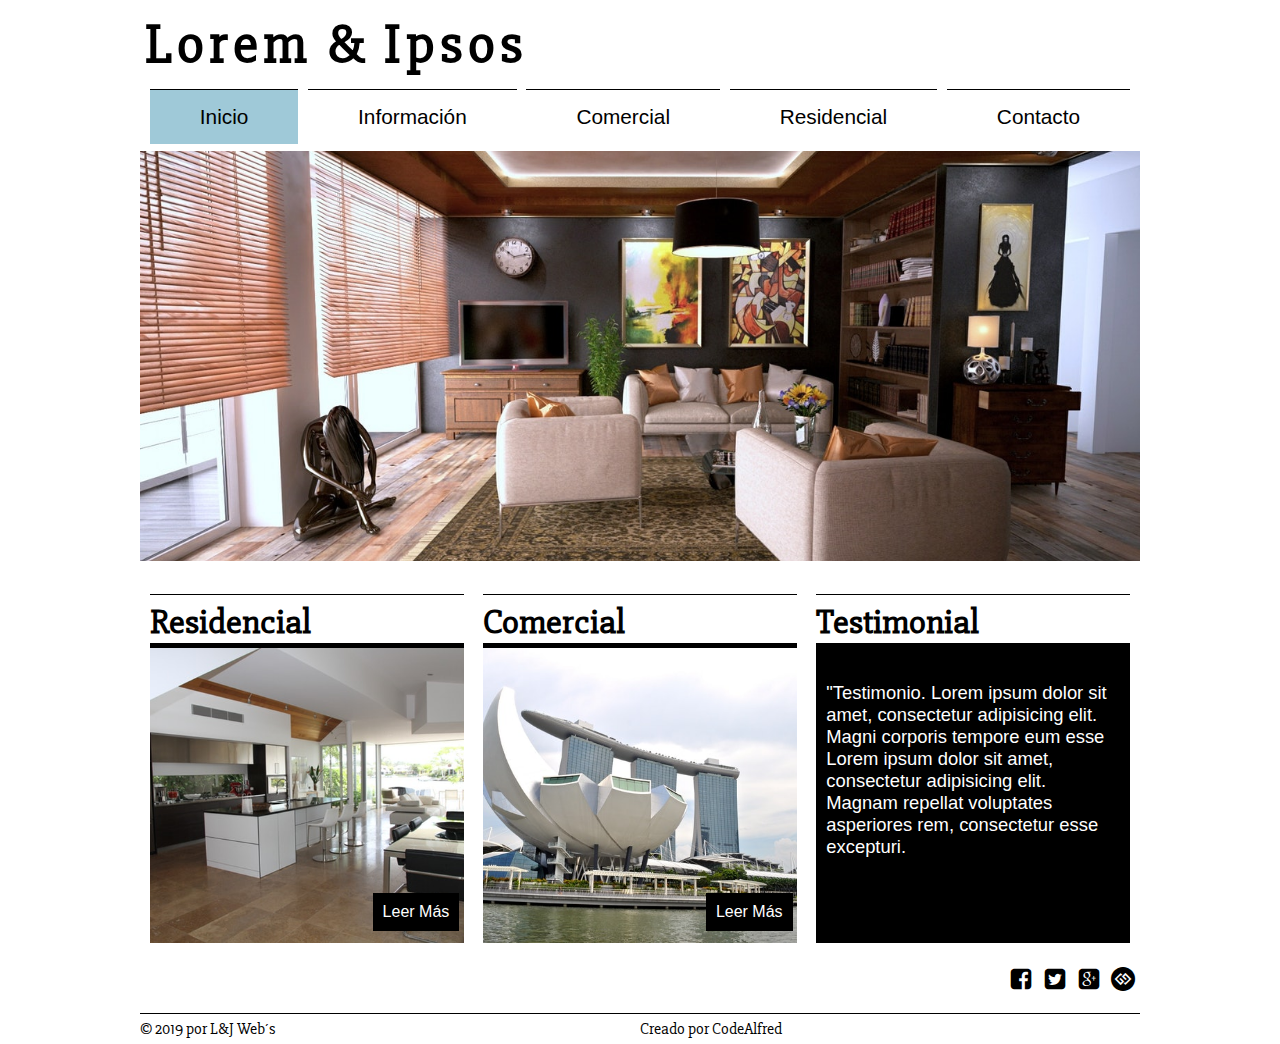
<file: index.html>
<!DOCTYPE html>
<html lang="es">
<head>
    <meta charset="UTF-8">
    <title>Arquitectura</title>
    <meta name="viewport" content="width=device-width, user-scalable=no, initial-scale=1.0, maximum-scale=1.0, minimum-scale=1.0">
    <link rel="stylesheet" href="css/estilos.css">
    <link rel="stylesheet" href="css/styles.css">
    <script src="js/banner.js"></script>
</head>
<body>
   <header>
       <div class="container container-flex">
           <div class="fondo">
             <div class="bar-titulo">
               <h1 class="title">Lorem & Ipsos</h1>
            </div>
            
             <div class="bar-menu">
                <input type="checkbox" id="punto">
                <label class="label1" for="punto"><span class="icon-menu"></span></label>
                <nav>
                    <ul>
                        <li class="menu-seleccionado"><a href="index.html">Inicio</a></li>
                        <li class=""><a href="informacion.html">Información</a></li>
                        <li class=""><a href="comercial.html">Comercial</a></li>
                        <li class=""><a href="residencial.html">Residencial</a></li>
                        <li class=""><a href="contacto.html">Contacto</a></li>
                    </ul>
                </nav>               
           </div>
           
           </div>
       </div>
   </header>
   
   <section class="banner">
      <div class="container container-flex">
          <div class="contenido-banner">
              <img src="img/banner1.jpeg" alt="" id="cambioImg" name="cambioImg">
          </div>
      </div>
    
   </section>
   
   <main class="main">
       <div class="container container-flex">
          
           <div class="column column-30">
               <div>
                   <h2 class="subtitulos" >Residencial</h2>
               </div>
               <div>
                   <img class="img-proyecto" src="img/proyecto1.jpeg" alt="">
               </div>
               <div class="leer-mas">
                   <a href="residencial.html"><span>Leer Más</span></a>
               </div>
           </div>
           <div class="column column-30">
               <div>
                   <h2 class="subtitulos" >Comercial</h2>
               </div>
               <div>
                   <img class="img-proyecto" src="img/proyecto2.jpeg" alt="">
               </div>
               <div class="leer-mas">
                   <a href="comercial.html"><span>Leer Más</span></a>
               </div>
           </div>
           <div class="column column-30">
               <div>
                   <h2 class="subtitulos" >Testimonial</h2>
               </div>
               <div class="testimonio">
                   <p>"Testimonio. Lorem ipsum dolor sit amet, consectetur adipisicing elit. Magni corporis tempore eum esse Lorem ipsum dolor sit amet, consectetur adipisicing elit. Magnam repellat voluptates asperiores rem, consectetur esse excepturi.</p>
               </div>
             
           </div>
           <div class="iconos">
               <ul>
                   <li><a href="" class="icon-facebook"></a></li>
                   <li><a href="" class="icon-twitter"></a></li>
                   <li><a href="" class="icon-google"></a></li>
                   <li><a href="" class="icon-logo"></a></li>
               </ul>
           </div>
           
           
       </div>
       
       
   </main>
   
   
   <footer class="footer">
       <div class="container container-flex">
          <div class="contenido-footer">
            <p>&copy; 2019 por L&J Web´s </p>
           <p>Creado por CodeAlfred</p>
          </div>
           
       </div> 
   </footer>
   
   
   
   
   
   
   
   
   
   
   
   
   
   
   
   
   
   
   
   
   
    
</body>
</html>
</file>
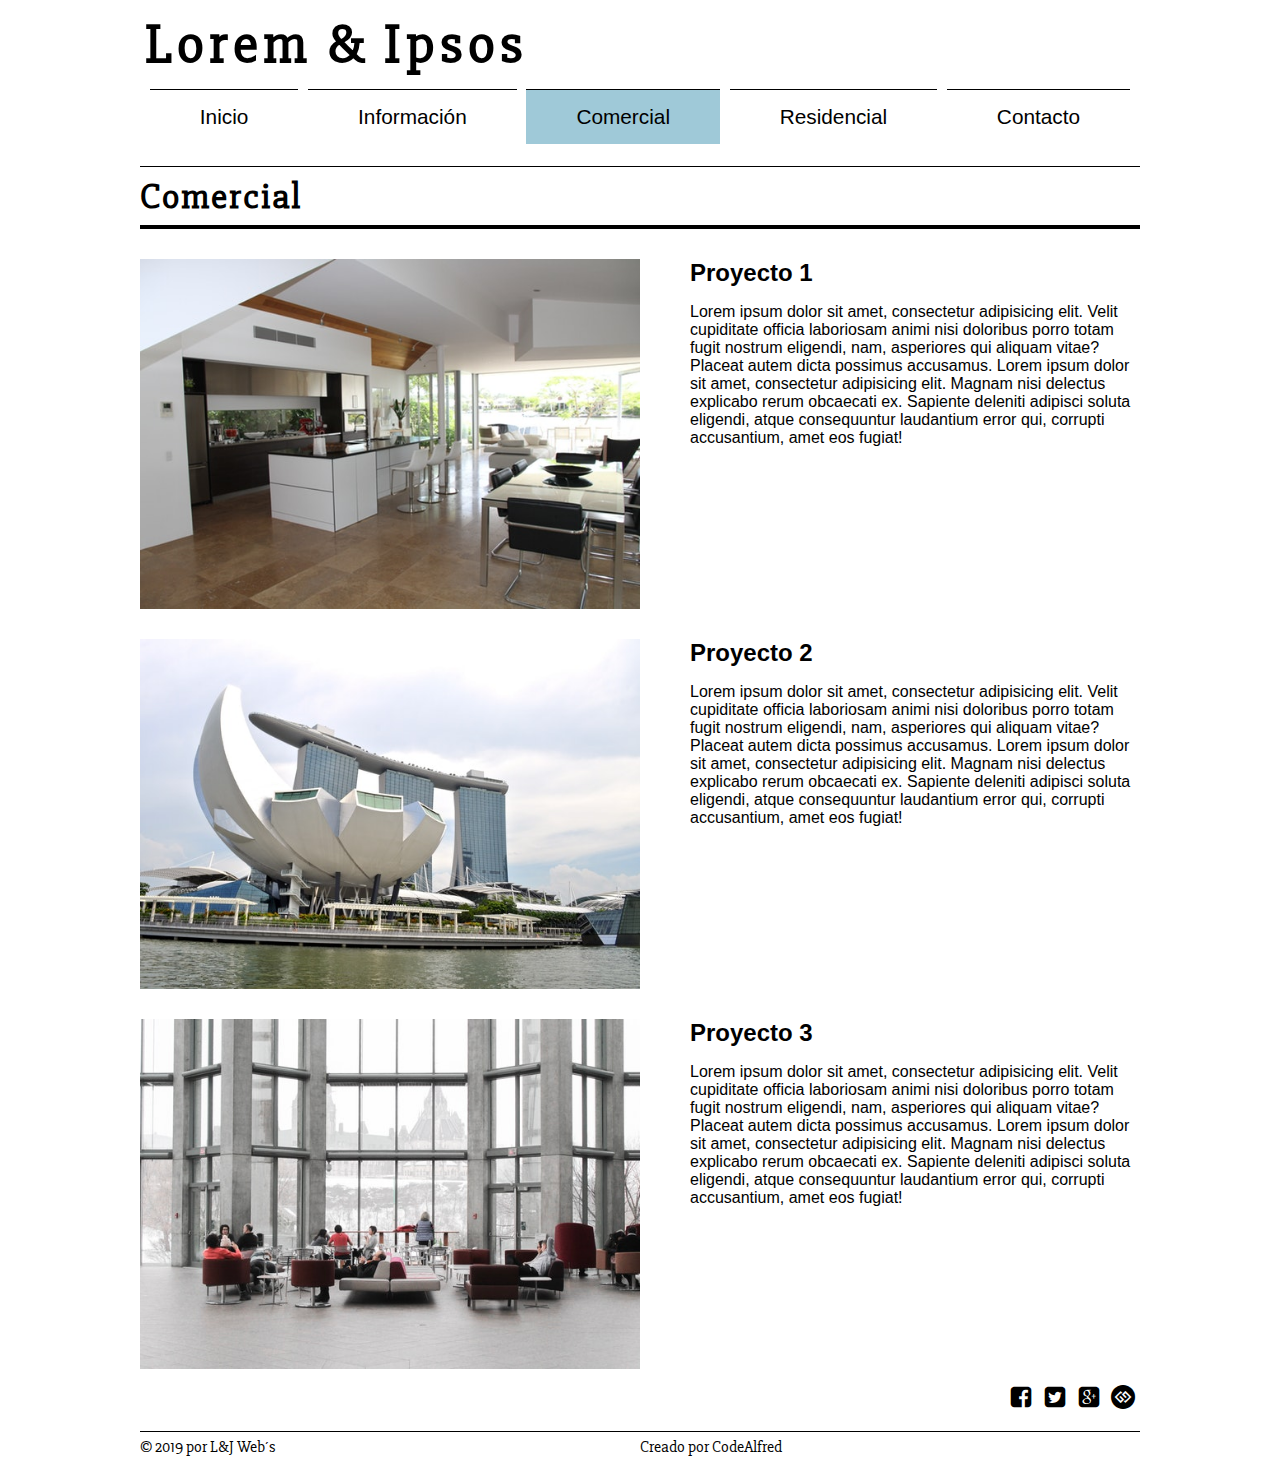
<file: comercial.html>
<!DOCTYPE html>
<html lang="es">
<head>
    <meta charset="UTF-8">
    <title>Arquitectura -información</title>
    <meta name="viewport" content="width=device-width, user-scalable=no, initial-scale=1.0, maximum-scale=1.0, minimum-scale=1.0">
    <link rel="stylesheet" href="css/estilos.css">
    <link rel="stylesheet" href="css/styles.css">
    <script src="js/banner.js"></script>
    <script src="js/comercial.js"></script>
</head>
<body>
   <header>
       <div class="container container-flex">
           <div class="fondo">
             <div class="bar-titulo">
               <h1 class="title">Lorem & Ipsos</h1>
            </div>
            
             <div class="bar-menu">
                <input type="checkbox" id="punto">
                <label class="label1" for="punto"><span class="icon-menu"></span></label>
                <nav>
                     <ul>
                        <li class=""><a href="index.html">Inicio</a></li>
                        <li class=""><a href="informacion.html">Información</a></li>
                        <li class="menu-seleccionado"><a href="comercial.html">Comercial</a></li>
                        <li class=""><a href="residencial.html">Residencial</a></li>
                        <li class=""><a href="contacto.html">Contacto</a></li>
                    </ul>
                </nav>               
           </div>
           
           </div>
       </div>
   </header>
   
   <section class="informacion">
       <div class="container container-flex">
          
           <div class="titulo-informacion">
               <h2>Comercial</h2>               
           </div>
           
           
           
       </div>
   </section>
   
<section class="contenido-comercial">
    <div class="container container-flex">
       
        <div class="comercial-proyecto">
            <div class="comercial-imagen">
                <img src="img/proyecto1.jpeg" alt="" id="comercial1">
            </div>
            <div class="col-50">
                <div class="comercialtitulo">
                    <h2>Proyecto 1</h2>
                </div>
                <div class="comercial-contenido">
                    <p>Lorem ipsum dolor sit amet, consectetur adipisicing elit. Velit cupiditate officia laboriosam animi nisi doloribus porro totam fugit nostrum eligendi, nam, asperiores qui aliquam vitae? Placeat autem dicta possimus accusamus. Lorem ipsum dolor sit amet, consectetur adipisicing elit. Magnam nisi delectus explicabo rerum obcaecati ex. Sapiente deleniti adipisci soluta eligendi, atque consequuntur laudantium error qui, corrupti accusantium, amet eos fugiat!</p>
                </div>
            </div>
        </div>
        <div class="comercial-proyecto">
            <div class="comercial-imagen">
                <img src="img/proyecto2.jpeg" alt="" id="comercial2">
            </div>
            <div class="col-50">
            <div class="comercialtitulo">
                <h2>Proyecto 2</h2>
            </div>
            <div class="comercial-contenido">
                <p>Lorem ipsum dolor sit amet, consectetur adipisicing elit. Velit cupiditate officia laboriosam animi nisi doloribus porro totam fugit nostrum eligendi, nam, asperiores qui aliquam vitae? Placeat autem dicta possimus accusamus. Lorem ipsum dolor sit amet, consectetur adipisicing elit. Magnam nisi delectus explicabo rerum obcaecati ex. Sapiente deleniti adipisci soluta eligendi, atque consequuntur laudantium error qui, corrupti accusantium, amet eos fugiat!</p>
            </div>
            </div>
        </div>
                <div class="comercial-proyecto">
            <div class="comercial-imagen">
                <img src="img/proyecto3.jpeg" alt="" id="comercial3">
            </div>
            <div class="col-50">
            <div class="comercialtitulo">
                <h2>Proyecto 3</h2>
            </div>
            <div class="comercial-contenido">
                <p>Lorem ipsum dolor sit amet, consectetur adipisicing elit. Velit cupiditate officia laboriosam animi nisi doloribus porro totam fugit nostrum eligendi, nam, asperiores qui aliquam vitae? Placeat autem dicta possimus accusamus. Lorem ipsum dolor sit amet, consectetur adipisicing elit. Magnam nisi delectus explicabo rerum obcaecati ex. Sapiente deleniti adipisci soluta eligendi, atque consequuntur laudantium error qui, corrupti accusantium, amet eos fugiat!</p>
            </div>
            </div>
        </div>
        
        
        <div class="iconos">
               <ul>
                   <li><a href="" class="icon-facebook"></a></li>
                   <li><a href="" class="icon-twitter"></a></li>
                   <li><a href="" class="icon-google"></a></li>
                   <li><a href="" class="icon-logo"></a></li>
               </ul>
           </div>
    </div>
</section>
   
   
   
   <footer class="footer">
       <div class="container container-flex">
          <div class="contenido-footer">
            <p>&copy; 2019 por L&J Web´s </p>
           <p>Creado por CodeAlfred</p>
          </div>
           
       </div> 
   </footer>
   
   
   
   
   
   
   
   
   
   
   
   
   
   
   
   
   
   
   
   
   
    
</body>
</html>
</file>
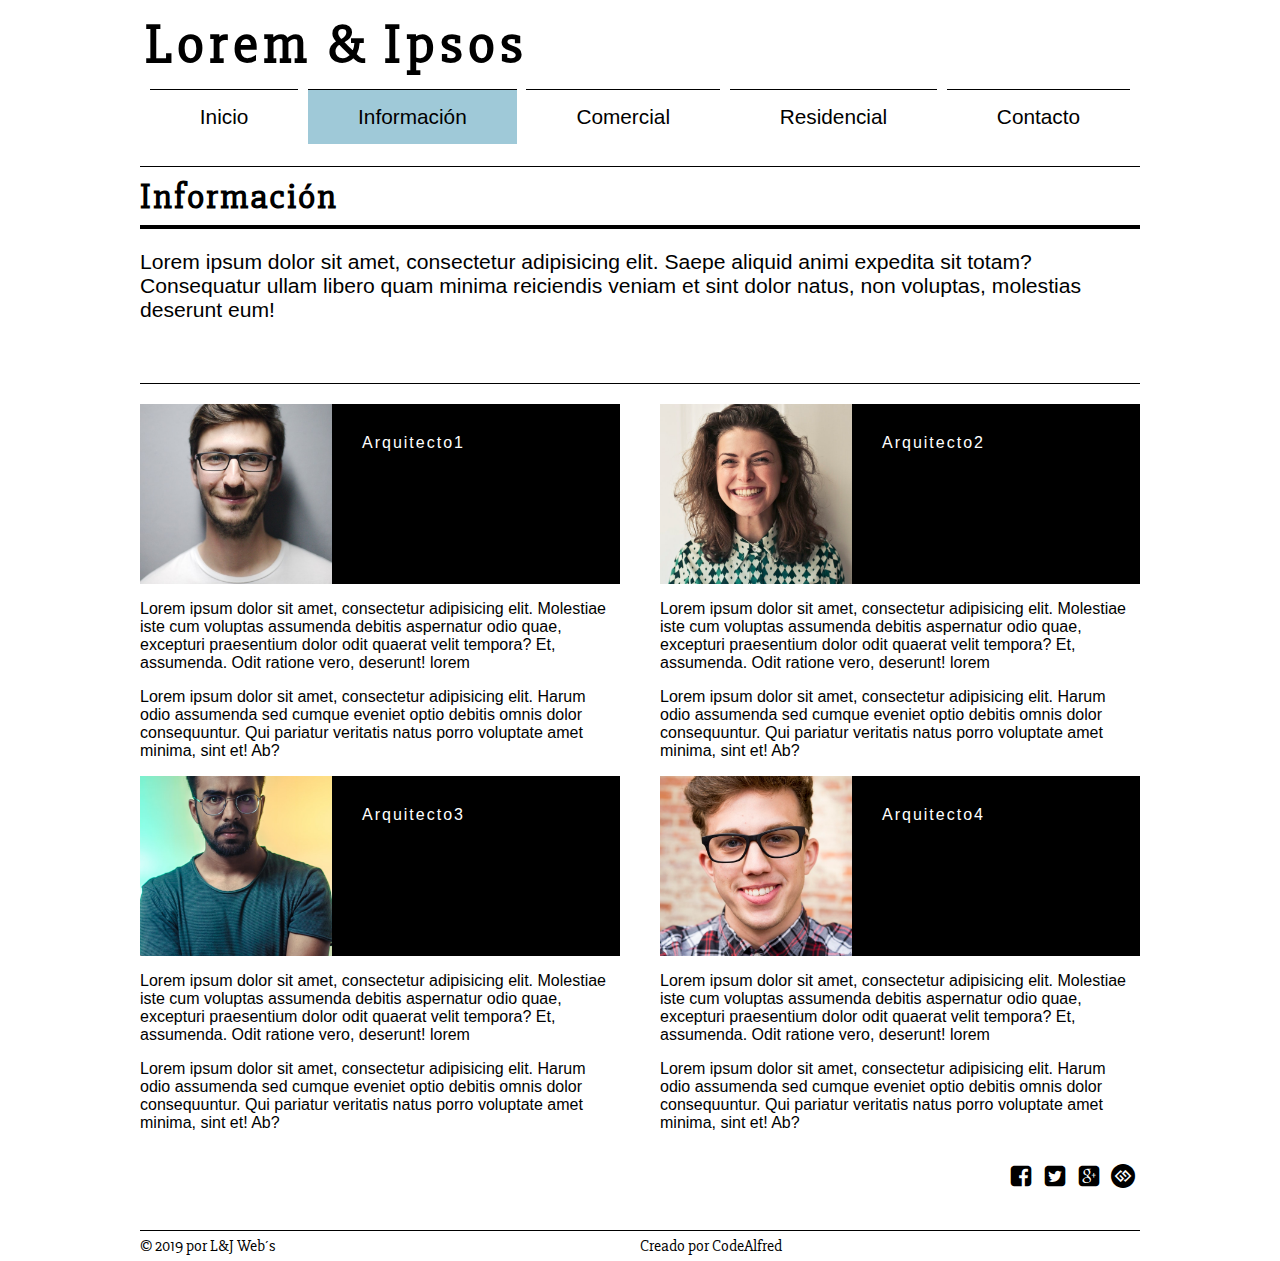
<file: informacion.html>
<!DOCTYPE html>
<html lang="es">
<head>
    <meta charset="UTF-8">
    <title>Arquitectura -información</title>
    <meta name="viewport" content="width=device-width, user-scalable=no, initial-scale=1.0, maximum-scale=1.0, minimum-scale=1.0">
    <link rel="stylesheet" href="css/estilos.css">
    <link rel="stylesheet" href="css/styles.css">
    <script src="js/banner.js"></script>
</head>
<body>
   <header>
       <div class="container container-flex">
           <div class="fondo">
             <div class="bar-titulo">
               <h1 class="title">Lorem & Ipsos</h1>
            </div>
            
             <div class="bar-menu">
                <input type="checkbox" id="punto">
                <label class="label1" for="punto"><span class="icon-menu"></span></label>
                <nav>
                     <ul>
                        <li class=""><a href="index.html">Inicio</a></li>
                        <li class="menu-seleccionado"><a href="informacion.html">Información</a></li>
                        <li class=""><a href="comercial.html">Comercial</a></li>
                        <li class=""><a href="residencial.html">Residencial</a></li>
                        <li class=""><a href="contacto.html">Contacto</a></li>
                    </ul>
                </nav>               
           </div>
           
           </div>
       </div>
   </header>
   
   <section class="informacion">
       <div class="container container-flex">
          
           <div class="titulo-informacion">
               <h2>Información</h2>               
           </div>
           <div class="contenido-informacion">
               <p>Lorem ipsum dolor sit amet, consectetur adipisicing elit. Saepe aliquid animi expedita sit totam? Consequatur ullam libero quam minima reiciendis veniam et sint dolor natus, non voluptas, molestias deserunt eum!</p>
           </div>
           
           
       </div>
   </section>
<section class="contenido">
    <div class="container container-flex">
       
        <div class="arquitecto">
           <div class="arquitecto-img">
               <img src="img/persona1.jpeg" alt="">
               <p>Arquitecto1</p>
           </div>
           <div class="arquitecto-contenido">            
            <p>Lorem ipsum dolor sit amet, consectetur adipisicing elit. Molestiae iste cum voluptas assumenda debitis aspernatur odio quae, excepturi praesentium dolor odit quaerat velit tempora? Et, assumenda. Odit ratione vero, deserunt! lorem</p>
            <p>Lorem ipsum dolor sit amet, consectetur adipisicing elit. Harum odio assumenda sed cumque eveniet optio debitis omnis dolor consequuntur. Qui pariatur veritatis natus porro voluptate amet minima, sint et! Ab?</p>               
           </div>
        </div>
        
        <div class="arquitecto">
           <div class="arquitecto-img">
               <img src="img/persona2.jpeg" alt="">
               <p>Arquitecto2</p>
           </div>
           <div class="arquitecto-contenido">           
            <p>Lorem ipsum dolor sit amet, consectetur adipisicing elit. Molestiae iste cum voluptas assumenda debitis aspernatur odio quae, excepturi praesentium dolor odit quaerat velit tempora? Et, assumenda. Odit ratione vero, deserunt! lorem</p>
            <p>Lorem ipsum dolor sit amet, consectetur adipisicing elit. Harum odio assumenda sed cumque eveniet optio debitis omnis dolor consequuntur. Qui pariatur veritatis natus porro voluptate amet minima, sint et! Ab?</p>               
           </div>
        </div>
        
           <div class="arquitecto">
           <div class="arquitecto-img">
               <img src="img/persona3.jpeg" alt="">
               <p>Arquitecto3</p>
           </div>
           <div class="arquitecto-contenido">            
            <p>Lorem ipsum dolor sit amet, consectetur adipisicing elit. Molestiae iste cum voluptas assumenda debitis aspernatur odio quae, excepturi praesentium dolor odit quaerat velit tempora? Et, assumenda. Odit ratione vero, deserunt! lorem</p>
            <p>Lorem ipsum dolor sit amet, consectetur adipisicing elit. Harum odio assumenda sed cumque eveniet optio debitis omnis dolor consequuntur. Qui pariatur veritatis natus porro voluptate amet minima, sint et! Ab?</p>               
           </div>
        </div>
        
           <div class="arquitecto">
           <div class="arquitecto-img">
               <img src="img/person4.jpeg" alt="">
               <p>Arquitecto4</p>
           </div>
           <div class="arquitecto-contenido">            
            <p>Lorem ipsum dolor sit amet, consectetur adipisicing elit. Molestiae iste cum voluptas assumenda debitis aspernatur odio quae, excepturi praesentium dolor odit quaerat velit tempora? Et, assumenda. Odit ratione vero, deserunt! lorem</p>
            <p>Lorem ipsum dolor sit amet, consectetur adipisicing elit. Harum odio assumenda sed cumque eveniet optio debitis omnis dolor consequuntur. Qui pariatur veritatis natus porro voluptate amet minima, sint et! Ab?</p>               
           </div>
        </div>
        
        <div class="iconos">
               <ul>
                   <li><a href="" class="icon-facebook"></a></li>
                   <li><a href="" class="icon-twitter"></a></li>
                   <li><a href="" class="icon-google"></a></li>
                   <li><a href="" class="icon-logo"></a></li>
               </ul>
           </div>
    </div>
</section>
   
   
   
   <footer class="footer">
       <div class="container container-flex">
          <div class="contenido-footer">
            <p>&copy; 2019 por L&J Web´s </p>
           <p>Creado por CodeAlfred</p>
          </div>
           
       </div> 
   </footer>
   
   
   
   
   
   
   
   
   
   
   
   
   
   
   
   
   
   
   
   
   
    
</body>
</html>
</file>
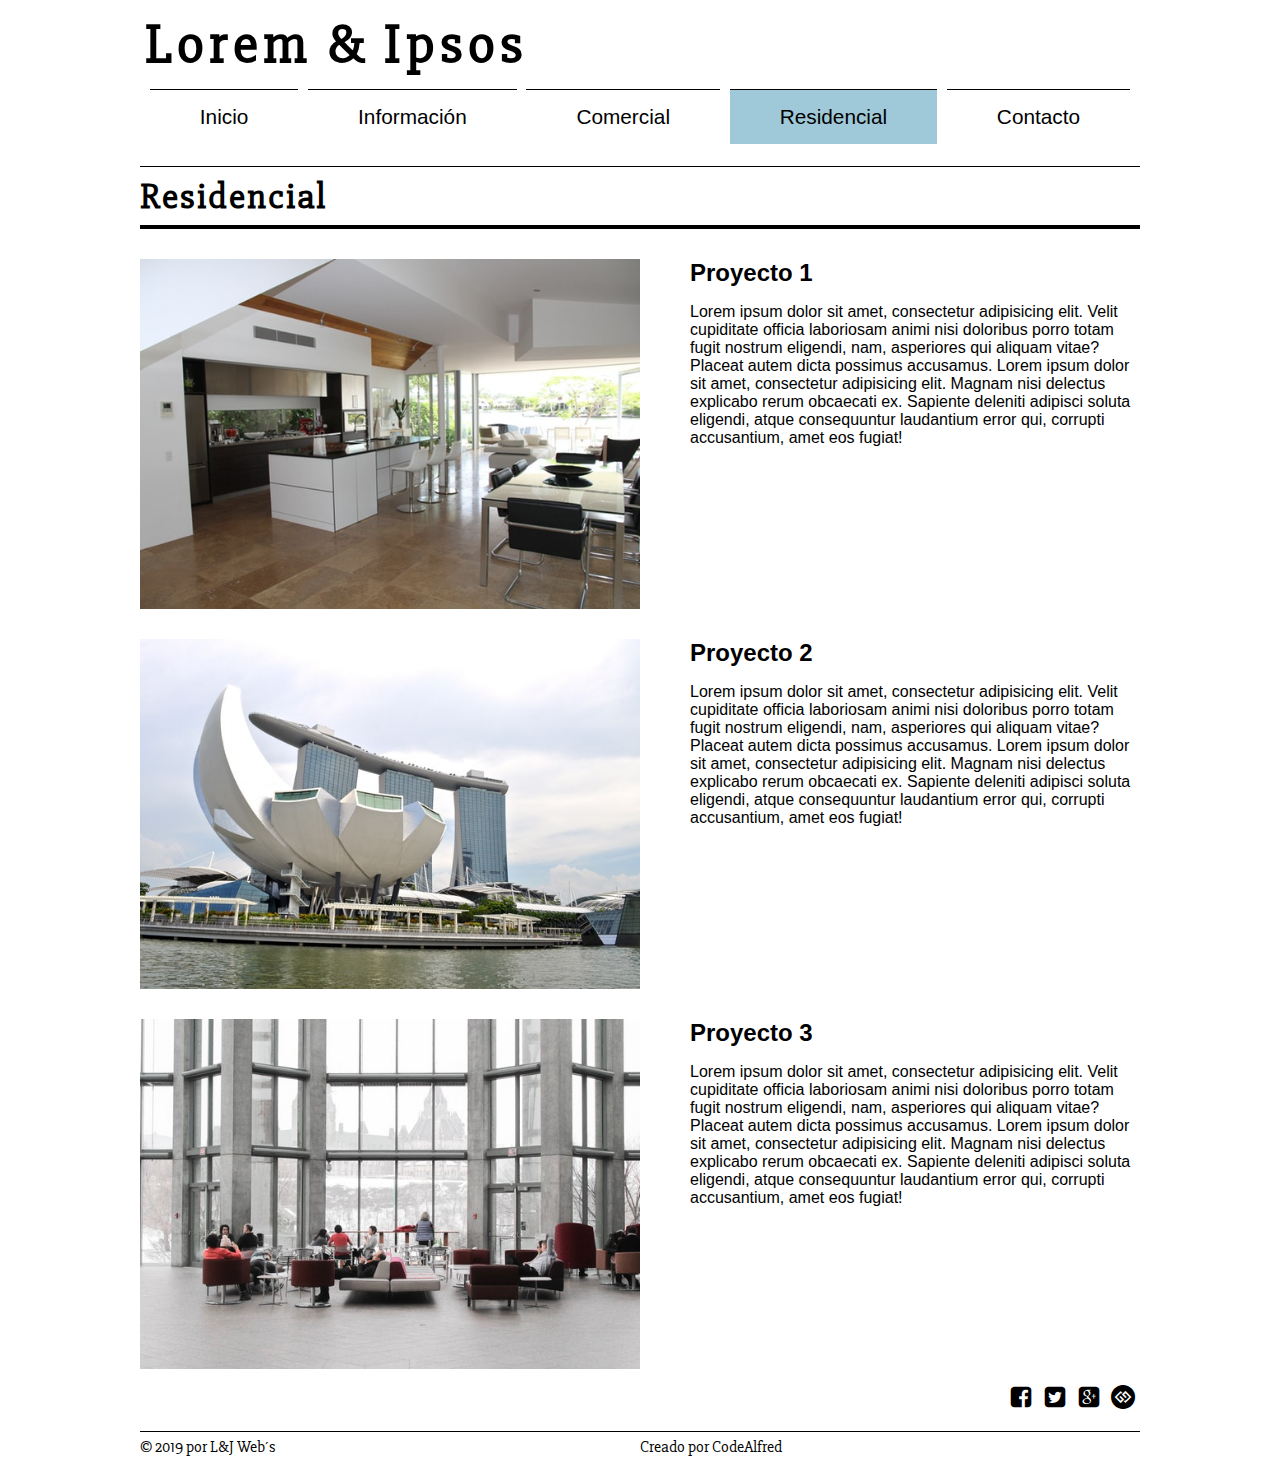
<file: residencial.html>
<!DOCTYPE html>
<html lang="es">
<head>
    <meta charset="UTF-8">
    <title>Arquitectura -residencial</title>
    <meta name="viewport" content="width=device-width, user-scalable=no, initial-scale=1.0, maximum-scale=1.0, minimum-scale=1.0">
    <link rel="stylesheet" href="css/estilos.css">
    <link rel="stylesheet" href="css/styles.css">
    <script src="js/banner.js"></script>
    <script src="js/comercial.js"></script>
</head>
<body>
   <header>
       <div class="container container-flex">
           <div class="fondo">
             <div class="bar-titulo">
               <h1 class="title">Lorem & Ipsos</h1>
            </div>
            
             <div class="bar-menu">
                <input type="checkbox" id="punto">
                <label class="label1" for="punto"><span class="icon-menu"></span></label>
                <nav>
                     <ul>
                        <li class=""><a href="index.html">Inicio</a></li>
                        <li class=""><a href="informacion.html">Información</a></li>
                        <li class=""><a href="comercial.html">Comercial</a></li>
                        <li class="menu-seleccionado"><a href="residencial.html">Residencial</a></li>
                        <li class=""><a href="contacto.html">Contacto</a></li>
                    </ul>
                </nav>               
           </div>
           
           </div>
       </div>
   </header>
   
   <section class="informacion">
       <div class="container container-flex">
          
           <div class="titulo-informacion">
               <h2>Residencial</h2>               
           </div>
           
           
           
       </div>
   </section>
   
<section class="contenido-comercial">
    <div class="container container-flex">
       
        <div class="comercial-proyecto">
            <div class="comercial-imagen">
                <img src="img/proyecto1.jpeg" alt="" id="comercial1">
            </div>
            <div class="col-50">
                <div class="comercialtitulo">
                    <h2>Proyecto 1</h2>
                </div>
                <div class="comercial-contenido">
                    <p>Lorem ipsum dolor sit amet, consectetur adipisicing elit. Velit cupiditate officia laboriosam animi nisi doloribus porro totam fugit nostrum eligendi, nam, asperiores qui aliquam vitae? Placeat autem dicta possimus accusamus. Lorem ipsum dolor sit amet, consectetur adipisicing elit. Magnam nisi delectus explicabo rerum obcaecati ex. Sapiente deleniti adipisci soluta eligendi, atque consequuntur laudantium error qui, corrupti accusantium, amet eos fugiat!</p>
                </div>
            </div>
        </div>
        <div class="comercial-proyecto">
            <div class="comercial-imagen">
                <img src="img/proyecto2.jpeg" alt="" id="comercial2">
            </div>
            <div class="col-50">
            <div class="comercialtitulo">
                <h2>Proyecto 2</h2>
            </div>
            <div class="comercial-contenido">
                <p>Lorem ipsum dolor sit amet, consectetur adipisicing elit. Velit cupiditate officia laboriosam animi nisi doloribus porro totam fugit nostrum eligendi, nam, asperiores qui aliquam vitae? Placeat autem dicta possimus accusamus. Lorem ipsum dolor sit amet, consectetur adipisicing elit. Magnam nisi delectus explicabo rerum obcaecati ex. Sapiente deleniti adipisci soluta eligendi, atque consequuntur laudantium error qui, corrupti accusantium, amet eos fugiat!</p>
            </div>
            </div>
        </div>
                <div class="comercial-proyecto">
            <div class="comercial-imagen">
                <img src="img/proyecto3.jpeg" alt="" id="comercial3">
            </div>
            <div class="col-50">
            <div class="comercialtitulo">
                <h2>Proyecto 3</h2>
            </div>
            <div class="comercial-contenido">
                <p>Lorem ipsum dolor sit amet, consectetur adipisicing elit. Velit cupiditate officia laboriosam animi nisi doloribus porro totam fugit nostrum eligendi, nam, asperiores qui aliquam vitae? Placeat autem dicta possimus accusamus. Lorem ipsum dolor sit amet, consectetur adipisicing elit. Magnam nisi delectus explicabo rerum obcaecati ex. Sapiente deleniti adipisci soluta eligendi, atque consequuntur laudantium error qui, corrupti accusantium, amet eos fugiat!</p>
            </div>
            </div>
        </div>
        
        
        <div class="iconos">
               <ul>
                   <li><a href="" class="icon-facebook"></a></li>
                   <li><a href="" class="icon-twitter"></a></li>
                   <li><a href="" class="icon-google"></a></li>
                   <li><a href="" class="icon-logo"></a></li>
               </ul>
           </div>
    </div>
</section>
   
   
   
   <footer class="footer">
       <div class="container container-flex">
          <div class="contenido-footer">
            <p>&copy; 2019 por L&J Web´s </p>
           <p>Creado por CodeAlfred</p>
          </div>
           
       </div> 
   </footer>
   
   
   
   
   
   
   
   
   
   
   
   
   
   
   
   
   
   
   
   
   
    
</body>
</html>
</file>
<file: css/estilos.css>
@font-face{
    font-family:"slabo";
    src: url(../fonts/Slabo27px-Regular.ttf);
}
/*font-family: 'Slabo 27px', serif;*/

/*---estilos iniciales-------*/
*{
    box-sizing: border-box;
}
body{
    margin: 0;
    font-family: sans-serif;
}
.container{
    width: 100%;
    margin: auto;
}
.container-flex{
    display: flex;
    flex-wrap: wrap;
    justify-content: space-between;
}
img{
    display: block;
    width: 100%;
    max-width: 100%;
}
h1,h2,h3,h4,h5,h6{
    margin: 0;
}
/*---------------------estilos header---------------------*/
/**probando */
header .container{
    background: url('../img/fondo1.jpg');
    height: 2.6em;
    margin-bottom: 15px;    
}
header .fondo{
    background: #fff;
    display: flex;
    flex-wrap: wrap;
    justify-content: space-between;
    width: 100%;
    margin: 0 5px 5px 5px;
   
}
header h1{
    font-size: 30px
}

.icon-menu {
    font-size: 30px;
    color: white;
    background: black;
    padding: 4px;
}

#punto{
    display: none;
}
nav{
    position: absolute;
    left: 0;
    width: 80%;
    margin-left: -80%;
    transition: all 0.8s;
}
nav ul{
    padding: 0;
    list-style: none;
}
nav li{
    display: block;
    padding: 10px;
    padding-left: 20px;
    background: black;
    border-top: 1px solid white;
}
nav li:hover {
    background: rgba(64, 147, 178,0.5);
}
nav li a {
    color: white;
    text-decoration: none;
}
#punto:checked ~ nav{
    margin: 0;
}
.menu-seleccionado{
    background: rgba(64, 147, 178,0.5);
}
.title {
    font-family: slabo;
    margin-left: 30px;
}
/*-------------------estilo banner-------------------*/
.contenido-banner{
    width: 90%;
    height: 200px;
    margin: auto;
}
.contenido-banner img{
    width: 100%;
    height: 100%;    
    object-fit: cover;
}
/*------------------estilos main----------------------*/
.column{
    width: 90%;
    margin: auto;
}
.subtitulos{
    margin-top: 25px;
    padding-top: 5px;
    font-family: slabo;
    border-top: 1px solid black;
}
.img-proyecto{
    border-top: 5px solid black;
}
.leer-mas{
    position: relative;
    
}
.leer-mas a{
    position: absolute;
    top: -50px;
    left: 70%;
    text-decoration: none;
    color: white;
    background: black;
    padding: 10px;
}
.testimonio{
    background: black;
    color: white;
    padding: 20px 10px;.
    font-size: 5.5em;
}
.testimonio p{
    font-size: 1.5em;
}
.iconos{
     width: 90%;
    margin: auto;
}
.iconos ul{
    display: flex;
    flex-wrap: wrap;
    justify-content: center;
    list-style: none;
    padding: 0;
   
}
.iconos ul a{
    text-decoration: none;
    font-size: 40px;
    color: black;
    display: block;
    padding: 0 5px;
}
/*-----------------estilos footer-------------------*/
.contenido-footer{
    display: flex;
    flex-wrap: wrap;
    width: 90%;
    margin: auto;
    border-top: 1px solid black;
}
.contenido-footer p{
    width: 100%;
    text-align: center;
    margin: 5px 0;
    font-family: slabo;
}
/*---------------estilos responsive---------------*/
@media screen and (min-width:480px){
     header .container {
        height: 3.2em;
    }
    .title{
        font-size:2.5em;
        letter-spacing: 3px;
    }
    .contenido-banner {
        height: 300px;
    }
    nav li{
        padding: 15px;
        font-size: 1.3em;
    }
    
}
@media screen and (min-width:760px){
    header .container {
        height: 3.2em;
    }
    .title{
        font-size:2.7em;
        letter-spacing: 4px;
    }
    .contenido-banner {
        height: 400px;
    }
    .subtitulos{
        font-size: 2.2em;
    }
    .leer-mas{
         left: 10%;
    }
    .arquitecto{
        width: 48%;
    }
     .arquitecto-img img{
        height: 100px;
        
    }
    .contenido-comercial{
        width: 90%;
        margin: auto;
       
    }
    .comercial-imagen{
        height: 350px;
       
    }
    .comercial-imagen img{
        max-height: 100%;
        
    }
}
@media screen and (min-width:1024px){
    .container {
        width: 1000px;
    }
    .title{
        margin: 0;
        margin-top: 10px;
        font-size:3.5em;
        letter-spacing: 5px;
    }
    .contenido-banner {
        height: 410px;
        width: 100%;
    }
    header .container{
        background: white;
        
    }
    /*MENU BAR NAV*/
    .bar-titulo{
        width: 100%;
    }
    .icon-menu{
        display: none;
    }
    .bar-menu{
        width: 100%;
        margin-top: 10px; 
        
    }
    nav {  
        width: 100%;         
        position: relative;      
        margin: 0;
       
    }
    nav ul {
        width: 100%;
        display: flex;
        justify-content: space-around;
        margin: 0;
        padding: 0;
        
    }
    nav ul li {
        padding: 15px 50px;
        border-top: 1px solid #000;
        background: #fff;
        transition: all 0.2s;
    }
    nav ul li:hover{
        border-top: 5px solid #000;
        background: rgba(64, 147, 178,0.5);
    }
    .menu-seleccionado{
        background: rgba(64, 147, 178,0.5);
    }
    nav ul a{
        display: block;
        color: black;
        text-decoration: none;
       
    }
 
 
    /*banner*/
    .banner{
        margin-top: 100px;
    }
    
    .subtitulos{
        font-size: 2.2em;
    }
    main .container-flex{
        display: flex;
        align-items: flex-start;
        justify-content: space-around;
    }
    
    .column-30 {
        width: 33%;
        padding: 8px;
        
    }
    .img-proyecto {
        height: 300px;
        object-fit: cover;
    }
    .testimonio {
        height: 300px;
    }
    .testimonio p{
        
        font-size: 1.15em;
    }
    
    .leer-mas{
         left: 1%;
    }
    .iconos {
        width: 100%;
        display: flex;
        justify-content: flex-end;
    }
    .iconos li a{
        font-size: 1.5em;
    }
    .contenido-footer{
        width: 100%;
        
    }
    .contenido-footer p{
        width: 50%;
        text-align: left;
    }
    /*estilos informacion.html*/
    .titulo-informacion{
        margin-top: 100px;
        font-size: 1.5em;
    }
    .contenido-informacion p{
        font-size: 1.1em;
    }
    .arquitecto-img { 
        height: 180px;
        
    }
    .arquitecto-img img{
        height: 100%;
        
    }
    /*-comercial*/
    .comercial-proyecto{
        display: flex;
        flex-wrap: wrap;
        justify-content: space-between;
        margin-top: 30px;
        
    }
    .comercial-imagen{
        width: 50%;
        
    }
    .col-50 {
        width: 45%;
    }
  
    
}
/*---------------------------------------*/
/*-----informacion.html------------------*/
/*---------------------------------------*/

.contenido, .informacion{
    width: 90%;
    margin: auto;
}
.titulo-informacion{
    width: 100%;
    font-family: slabo;
    padding-top: 8px;
    border-top: 1px solid black;
    padding-bottom: 6px;
    border-bottom: 4px solid black;
    letter-spacing: 2px;
}
.contenido-informacion{
    font-size: 1.2em;
    padding-bottom: 40px;
    border-bottom: 1px solid black;
        
}
.contenido {
    margin: 20px auto;
}
.arquitecto-img{
    display: flex;
    flex-wrap: nowrap;
}
.arquitecto-img img{
    width: 40%;
    height: 100%;
    object-fit:cover;
    background: black;
    
}
.arquitecto-img p{
    width: 60%;
    background: black;
    color: white;
    padding: 30px;
    margin: 0;
    letter-spacing: 2px;
}
/*-------estilos comercial.html-----*/

.contenido-comercial{
    width: 90%;
    margin: auto;
}
.comercial-imagen img{
    height: 100%;
    object-fit: cover;
}
</file>
<file: css/styles.css>
@charset "UTF-8";

@font-face {
  font-family: "untitled-font-1";
  src:url("../fonts/untitled-font-1.eot");
  src:url("../fonts/untitled-font-1.eot?#iefix") format("embedded-opentype"),
    url("../fonts/untitled-font-1.woff") format("woff"),
    url("../fonts/untitled-font-1.ttf") format("truetype"),
    url("../fonts/untitled-font-1.svg#untitled-font-1") format("svg");
  font-weight: normal;
  font-style: normal;

}

[data-icon]:before {
  font-family: "untitled-font-1" !important;
  content: attr(data-icon);
  font-style: normal !important;
  font-weight: normal !important;
  font-variant: normal !important;
  text-transform: none !important;
  speak: none;
  line-height: 1;
  -webkit-font-smoothing: antialiased;
  -moz-osx-font-smoothing: grayscale;
}

[class^="icon-"]:before,
[class*=" icon-"]:before {
  font-family: "untitled-font-1" !important;
  font-style: normal !important;
  font-weight: normal !important;
  font-variant: normal !important;
  text-transform: none !important;
  speak: none;
  line-height: 1;
  -webkit-font-smoothing: antialiased;
  -moz-osx-font-smoothing: grayscale;
}

.icon-facebook:before {
  content: "\61";
}
.icon-twitter:before {
  content: "\62";
}
.icon-google:before {
  content: "\63";
}
.icon-git:before {
  content: "\64";
}
.icon-menu:before {
  content: "\65";
}
.icon-youtube:before {
  content: "\66";
}
.icon-phone:before {
  content: "\67";
}
.icon-location:before {
  content: "\68";
}
.icon-mail:before {
  content: "\69";
}
.icon-linkedin:before {
  content: "\6b";
}
.icon-logo:before {
  content: "\6a";
}
</file>
